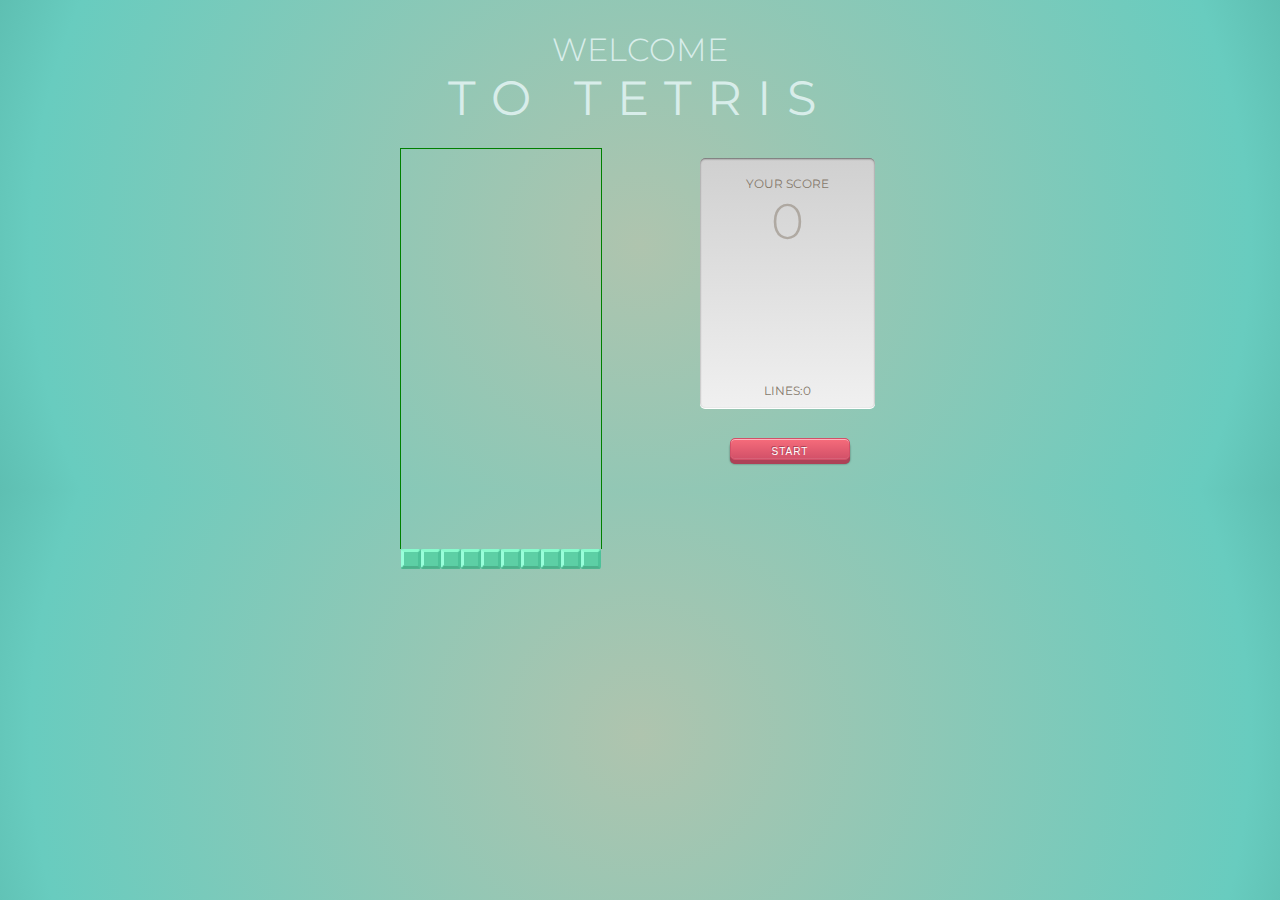
<file: index.html>
<!DOCTYPE html>
<html lang="en" dir="ltr">

<head>
  <meta charset="utf-8">
  <meta name="viewport" content="width=device-width, initial-scale=1, shrink-to-fit=no">
  <title>Tetris!</title>
  <script src="./js/app.js" charset="utf-8"></script>
  <link rel="stylesheet" href="css/style.css">
  <link href="https://fonts.googleapis.com/css?family=Montserrat:300,400&display=swap" rel="stylesheet">
</head>

<body>
  <!--<div class="menu-wrap">
    <div class="menu">
      <div class="menu-content">
        <h2 class="t-ucase">rules</h2>
        <p class="rules"> Please use the <b class="key">UP</b> key to rotate your tetromino, and <b class="key">LEFT</b>
          and <b class="key">RIGHT</b> to <br> move across the board. Pressing <b class="key">DOWN</b> will speed up the
          tetromino.</p>
        <button class="close fw-400">X</button>
      </div>
    </div>
  </div>--->
  <header>
    <h1 class="fw-300 t-ucase">Welcome <br><span class="fw-400 t-wide t-big t-ucase">to tetris</span></h1>
  </header>
  <main class="game-area">
    <div class="game">
      <div class="grid" style="border-top: 1px solid green; border-left: 1px solid green; border-right: 1px solid green;"></div>
    </div>
    <section>
      <div class="display">
        <h1 class="score fw-400 t-ucase">Your Score <br> <span class="score-display t-ucase fw-300">0</span></h1>
        <div class="previous-shape">
          <div class="previous-grid"></div>
        </div>
        <h2 class="lines-display fw-400 t-ucase">Lines:<span class="lines-score">0</span></h2>
      </div>
      <button class="button t-ucase" href="#">Start </button>
      
    </section>
  </main>
  <div class="winning-message" id="winningMessage">
    <div data-winning-message-text style="width: auto; height: auto;">Your Score: <b id="screen_score">100</b></div>
    <button id="restartButton">Play Again</button>
  </div>
  <script src="https://code.jquery.com/jquery-3.5.1.slim.min.js" integrity="sha384-DfXdz2htPH0lsSSs5nCTpuj/zy4C+OGpamoFVy38MVBnE+IbbVYUew+OrCXaRkfj" crossorigin="anonymous"></script>
  <script src="https://cdn.jsdelivr.net/npm/popper.js@1.16.0/dist/umd/popper.min.js" integrity="sha384-Q6E9RHvbIyZFJoft+2mJbHaEWldlvI9IOYy5n3zV9zzTtmI3UksdQRVvoxMfooAo" crossorigin="anonymous"></script>
</body>

</html>
</file>
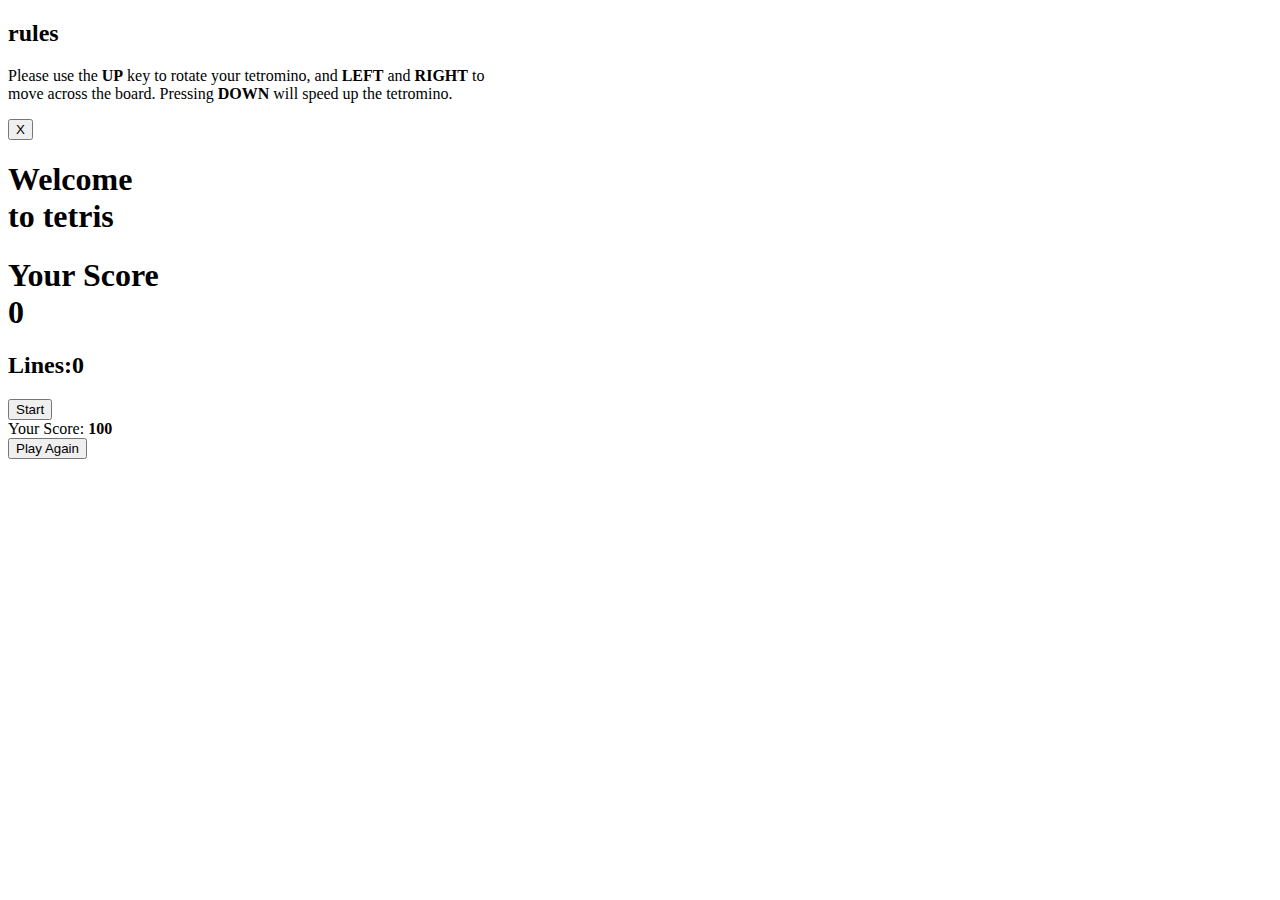
<file: index-new.html>
<!DOCTYPE html>
<html lang="en" dir="ltr">

<head>
  <meta charset="utf-8">
  <meta name="viewport" content="width=device-width, initial-scale=1, shrink-to-fit=no">
  <title>Tetris!</title>
  <link href="https://fonts.googleapis.com/css?family=Montserrat:300,400&display=swap" rel="stylesheet">
</head>

<body>
    <div class="menu-wrap">
        <div class="menu">
        <div class="menu-content">
            <h2 class="t-ucase">rules</h2>
            <p class="rules"> Please use the <b class="key">UP</b> key to rotate your tetromino, and <b class="key">LEFT</b>
            and <b class="key">RIGHT</b> to <br> move across the board. Pressing <b class="key">DOWN</b> will speed up the
            tetromino.</p>
            <button class="close fw-400">X</button>
        </div>
        </div>
    </div>
    <header>
        <h1 class="fw-300 t-ucase">Welcome <br><span class="fw-400 t-wide t-big t-ucase">to tetris</span></h1>
    </header>
    <main class="game-area">
        <div class="game">
        <div class="grid"></div>
        </div>
        <section>
        <div class="display">
            <h1 class="score fw-400 t-ucase">Your Score <br> <span class="score-display t-ucase fw-300">0</span></h1>
            <div class="previous-shape">
            <div class="previous-grid"></div>
            </div>
            <h2 class="lines-display fw-400 t-ucase">Lines:<span class="lines-score">0</span></h2>
        </div>
        <button class="button t-ucase" href="#">Start </button>
        <div class="winning-message" id="winningMessage">
            <div data-winning-message-text>Your Score: <b id="screen_score">100</b></div>
            <button id="restartButton">Play Again</button>
        </div>
        </section>
    </main>
    <script src="https://code.jquery.com/jquery-3.5.1.slim.min.js" integrity="sha384-DfXdz2htPH0lsSSs5nCTpuj/zy4C+OGpamoFVy38MVBnE+IbbVYUew+OrCXaRkfj" crossorigin="anonymous"></script>
    <script src="https://cdn.jsdelivr.net/npm/popper.js@1.16.0/dist/umd/popper.min.js" integrity="sha384-Q6E9RHvbIyZFJoft+2mJbHaEWldlvI9IOYy5n3zV9zzTtmI3UksdQRVvoxMfooAo" crossorigin="anonymous"></script>
</body>

</html>
</file>
<file: css/style.css>
:root {
  /* default font size in browsers is 16px = 1em, we make
     things easier for us and make 10px our base size.
     We have 10/16 = 0.625 = 1rem as it is set on root element.
     So 1rem is now 10px throughout our stylesheet.*/
  font-size: 0.625em;
}



body {
  font-family: "Montserrat", sans-serif;
  font-size: 1.6rem;
  margin: auto;
  max-width: 60rem;
  color: #d8edea;
  background: radial-gradient(
    circle,
    rgba(175, 196, 174, 1) 0%,
    rgba(104, 204, 191, 1) 89%,
    rgba(94, 191, 178, 1) 100%
  );
}

header {
  text-align: center;
  margin-top: 3rem;
}

div {
  height: 2rem;
  width: 2rem;
}

/* some utility classes */
.t-ucase {
  text-transform: uppercase;
}

.t-big {
  font-size: 1.5em;
}

.t-wide {
  letter-spacing: 1.5rem;
}

.t-close {
  letter-spacing: 1rem;
}

.fw-300 {
  font-weight: 300;
}

.fw-400 {
  font-weight: 400;
}

.score-display {
  font-size: 5rem;
  color: rgb(133, 121, 107, 0.5);
}

.game-area {
  display: flex;
  justify-content: center;
}

.game {
  height: 0;
  width: 300px;
}

.grid {
  display: flex;
  flex-wrap: wrap;
  align-items: center;
  width: 20rem;
  height: 40rem;
}

.previous-shape {
  width: 10rem;
  padding-left: 2rem;
  margin-top: -5rem;
}

.previous-grid {
  display: flex;
  flex-wrap: wrap;
  width: 8rem;
  height: 8rem;
}

.block {
  background-image: url(../images/blue_block.png);
}

.block2 {
  background-image: url(../images/purple_block.png);
}

.block3 {
  background-image: url(../images/green_block.png);
}

.block4 {
  background-image: url(../images/navy_block.png);
}

.block5 {
  background-image: url(../images/pink_block.png);
}

.end {
  background-color: #d8edea;
}

.button {
  position: relative;
  width: 22rem;
  height: 2.2rem;
  text-align: center;
  color: #fff;
  letter-spacing: 1px;
  text-decoration: none;
  line-height: 23px;
  font-size: 10px;
  display: block;
  margin: 30px;
  text-shadow: -1px -1px 0 #a84155;
  background: #d25068;
  border: 1px solid #d25068;
  width: 12rem;
  background-image: linear-gradient(to bottom, #f66c7b, #d25068);
  border-radius: 5px;
  box-shadow: 0 1px 0 rgba(255, 255, 255, 0.5) inset,
    0 -1px 0 rgba(255, 255, 255, 0.1) inset, 0 4px 0 #ad4257,
    0 4px 2px rgba(0, 0, 0, 0.5);
}

.button:before {
  
  
  position: absolute;
  content: "";
  left: -6px;
  right: -6px;
  top: -6px;
  bottom: -10px;
  z-index: -1;
}

.button:active {
  box-shadow: 0 1px 0 rgba(255, 255, 255, 0.5) inset,
    0 -1px 0 rgba(255, 255, 255, 0.1) inset;
  top: 5px;
}

.button:active:before {
  top: -11px;
  bottom: -5px;
  content: "";
}

.button:hover {
  background: #f66c7b;
  background-image: linear-gradient(top, #d25068, #f66c7b);
}

.end {
  background-image: url(/Users/limit/development/Tetris/images/blue_block.png);
}

.display {
  display: flex;
  flex-direction: column;
  justify-content: space-between;
  align-items: center;
  text-align: center;
  margin-top: 1rem;
  width: 17.5rem;
  height: 25rem;
  background: #f0f0f0;
  background-image: linear-gradient(#d0d0d0, #f0f0f0);
  border-radius: 5px;
  box-shadow: 0 1px 2px rgba(0, 0, 0, 0.5) inset, 0 1px 0 #fff;
  color: #85796b;
}

.score,
.lines-display {
  padding-top: 1rem;
  font-size: 1.2rem;
}

/*menu*/
.container {
  max-width: 600px;
  padding: 0 3rem;
  margin: auto;
  overflow: hidden;
}

.btn:hover {
  opacity: 0.7;
}

/* START of MENU STYLING */
.menu-wrap {
  position: fixed;
  top: 0;
  left: 0;
  z-index: 1;
}

.menu-wrap .toggler {
  position: absolute;
  top: 0;
  left: 0;
  z-index: 2;
  width: 50px;
  height: 50px;
  opacity: 0;
  cursor: pointer;
}

.menu-wrap .hamburger {
  position: absolute;
  top: 0;
  left: 0;
  z-index: 1;
  display: flex;
  width: 40px;
  height: 40px;
  padding: 1rem;
  background: rgba(13, 110, 139, 0.75);
  align-items: center;
  justify-content: center;
}

/* Hamburger Line */
.menu-wrap .hamburger > div {
  position: relative;
  display: flex;
  width: 150%;
  height: 2px;
  background: #fff;
  flex: none;
  align-items: center;
  justify-content: center;
  transition: all 0.4s ease;
}

/* Hamburger Lines - Top & Bottom */
.menu-wrap .hamburger > div:before,
.menu-wrap .hamburger > div:after {
  position: absolute;
  top: -7px;
  z-index: 1;
  width: 100%;
  height: 2px;
  background: inherit;
  content: "";
}

/* Moves Line Down */
.menu-wrap .hamburger > div:after {
  top: 7px;
}

/* Toggler Animation */
.menu-wrap .toggler:checked + .hamburger > div {
  transform: rotate(135deg);
}

/* Turns Lines Into X */
.menu-wrap .toggler:checked + .hamburger > div:before,
.menu-wrap .toggler:checked + .hamburger > div:after {
  top: 0;
  transform: rotate(90deg);
}

/* Rotate On Hover When Checked */
.menu-wrap .toggler:checked:hover + .hamburger > div {
  transform: rotate(225deg);
}

.menu {
  display: flex;
  justify-content: center;
  position: fixed;
  z-index: 1;
  left: 0;
  top: 0;
  width: 100%;
  height: 100%;
  overflow: auto;
  background-color: rgba(24, 39, 51, 0.85);
}

.menu-content {
  text-align: center;
  width: 600px;
  align-items: center;
  margin-top: 230px;
  justify-content: center;
  width: 200vw;
  height: 200vh;
  border-radius: 50%;
  transition: all 0.8s ease;
}

.rules {
  font-size: 12px;
  transition: color 0.4s ease;
}

.key {
  color: #f8de7e;
}

.close {
  border-radius: 5px;
  color: rgba(24, 39, 51, 0.85);
}

.button:focus{
  outline: -webkit-focus-ring-color auto 0px!important;
}

.winning-message {
  width: 100%;
  height: 100vh;
  display: none;
  justify-content: center;
  position: fixed;
  left: 0;
  top: 0;
  background-color: rgba(0, 0, 0, .9);
  justify-content: center;
  align-items: center;
  color: white;
  font-size: 5rem;
  flex-direction: column;
}

.winning-message button {
  font-size: 3rem;
  background-color: #afa192;
  border: 1px solid #8f7a66;
  padding: .25em .5em;
  cursor: pointer;
  text-align: center;
  color: #fff;
  text-shadow: -1px -1px 0 #a84155;
  background: #d25068;
  border: 1px solid #d25068;
  background-image: linear-gradient(to bottom, #f66c7b, #d25068);
  border-radius: 5px;
  box-shadow: 0 1px 0 rgba(255, 255, 255, 0.5) inset, 0 -1px 0 rgba(255, 255, 255, 0.1) inset, 0 4px 0 #ad4257, 0 4px 2px rgba(0, 0, 0, 0.5);
  margin-top: 20px;
}

.winning-message button:hover {
  background-color: #f66c7b;
  background: #f66c7b;
  background-image: linear-gradient(top, #d25068, #f66c7b);
}

.winning-message.show {
  display: flex;
}
</file>
